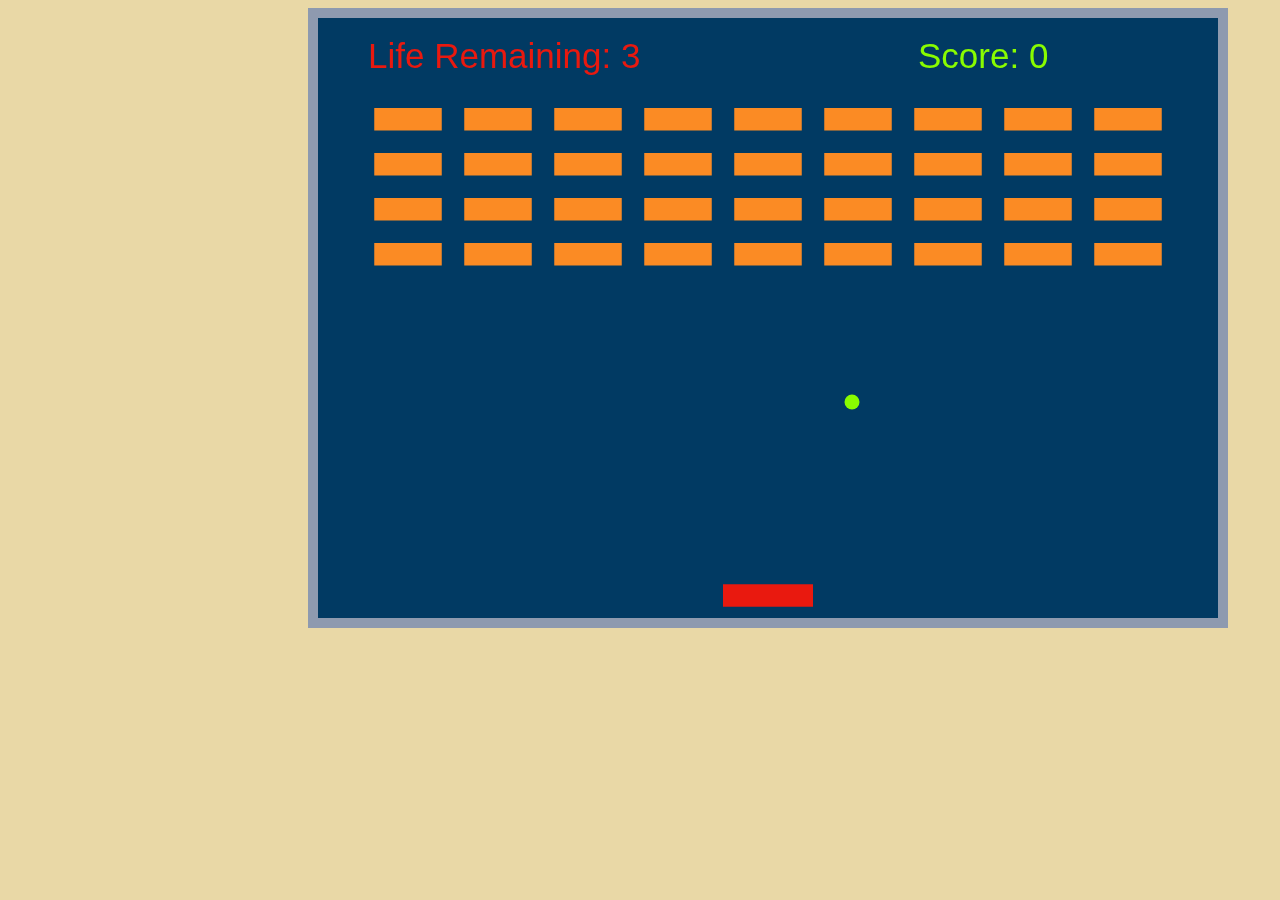
<file: index.html>
<!DOCTYPE html>
<html lang="en">
  <head>
    <meta charset="UTF-8" />
    <meta http-equiv="X-UA-Compatible" content="IE=edge" />
    <meta name="viewport" content="width=device-width, initial-scale=1.0" />
    <title>GAME</title>
    <link rel="stylesheet" href="style.css" />
  </head>
  <body>
    <div>
      <canvas
        id="canvas"
        style="border: 10px solid #8e9aaf; margin-left: 300px"
      ></canvas>
      <div>
        <!-- <h4>Score:<span id="livscore"></span></h3>
        <h4>Life Remaining: <span id="liferemaining"></span></h4>
        <h3 id="gameOver"></h3> -->
      </div>
    </div>
    <script src="script.js"></script>
  </body>
</html>
</file>
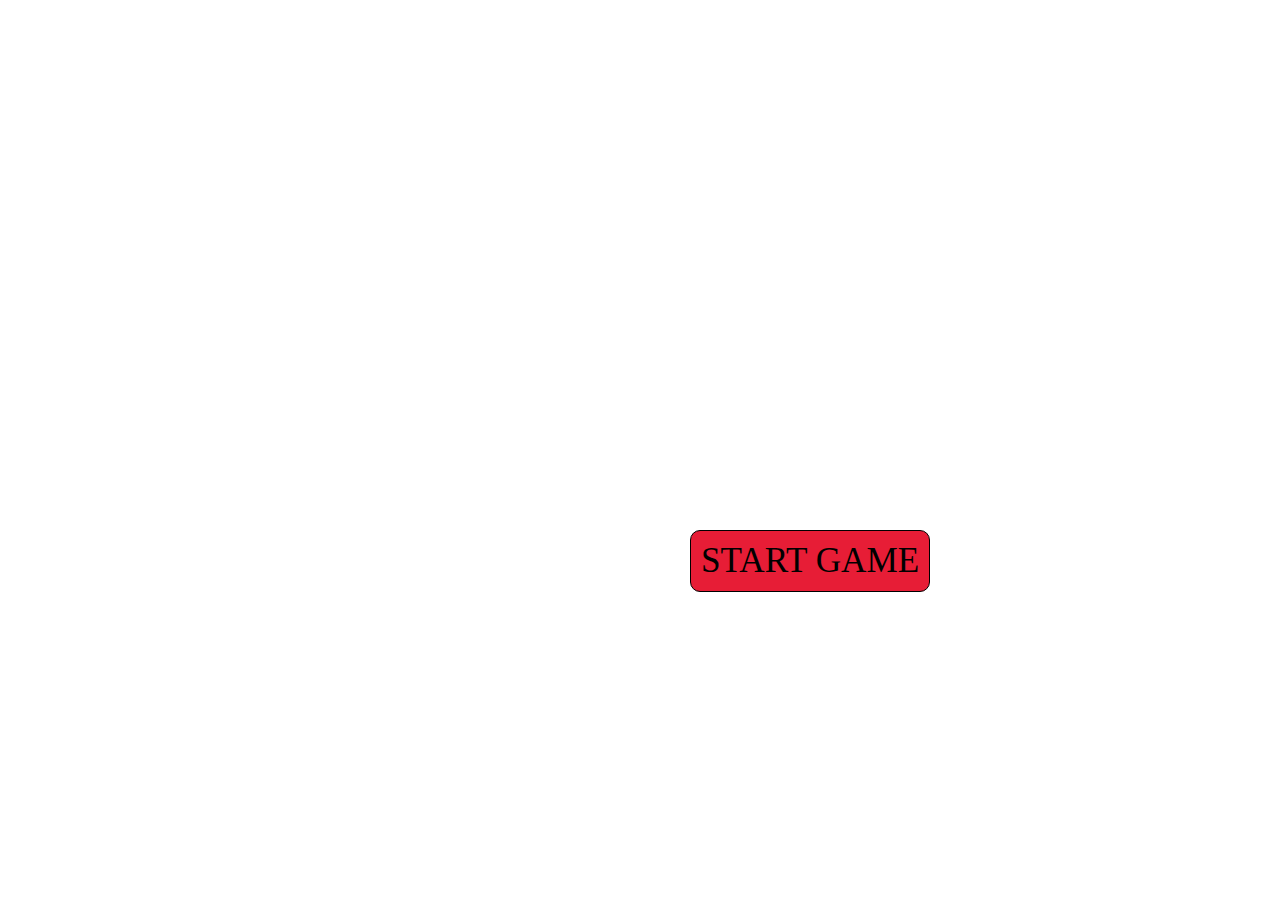
<file: home.html>
<!DOCTYPE html>
<html lang="en">
  <head>
    <meta charset="UTF-8" />
    <meta http-equiv="X-UA-Compatible" content="IE=edge" />
    <meta name="viewport" content="width=device-width, initial-scale=1.0" />
    <title>GAME</title>
    <link rel="stylesheet" href="home.css" />
  </head>
  <body>
    <div id="image">
      <a href="index.html">
        <button id="btn">START GAME</button>
      </a>
    </div>
  </body>
</html>
</file>
<file: style.css>
.container {
  display: flex;
  justify-content: center;
}

* {
  background-color: #e9d8a6;
}
</file>
<file: home.css>
* {
  margin: 0;
  padding: 0;
}
body,
html {
  height: 100%;
}

body {
  background-image: url("https://www.nintendo.com//content/dam/noa/en_US/games/switch/b/brick-breaker-switch/brick-breaker-switch-hero.jpg");
  position: fixed;
  height: 100%;
  background-position: center;
  background-repeat: no-repeat;
  background-size: cover;
}

#btn {
  margin: 530px 0 0 690px;
  font-size: 2.2rem;
  border-radius: 10px;
  padding: 10px;
  border: 1px solid black;
  background-color: #e71d36;
  font-family: Georgia, "Times New Roman", Times, serif;
}

#btn:hover {
  border: 1px solid white;
  background-color: black;
  color: white;
  cursor: pointer;
}
</file>
